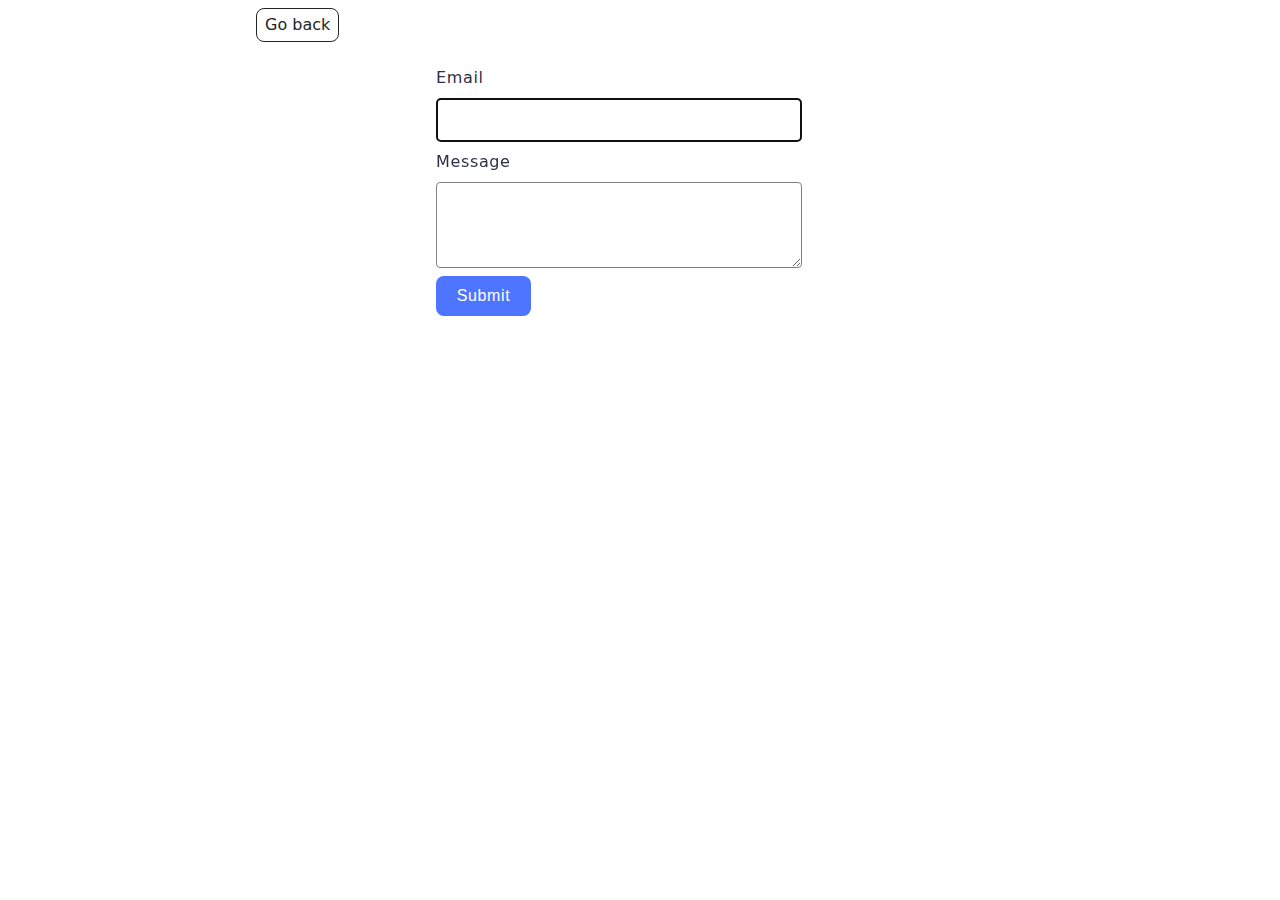
<file: src/2-form.html>
<!DOCTYPE html>
<html lang="en">
  <head>
    <meta charset="UTF-8" />
    <meta http-equiv="X-UA-Compatible" content="IE=edge" />
    <meta name="viewport" content="width=device-width, initial-scale=1.0" />
    <title>2-form</title>
    <link rel="stylesheet" href="./css/styles.css" />
  </head>
  <body>
    <main>
      <div class="container">
        <a class="back-link" href="./index.html">Go back</a>

        <form class="feedback-form" autocomplete="off">
          <label class="form-label">
            Email
            <input class="form-input" type="email" name="email" autofocus />
          </label>
          <label class="form-label">
            Message
            <textarea class="text" name="message" rows="8"></textarea>
          </label>
          <button class="form-btn" type="submit">Submit</button>
        </form>
      </div>
    </main>
    <script type="module" src="./js/2-form.js"></script>
  </body>
</html>
</file>
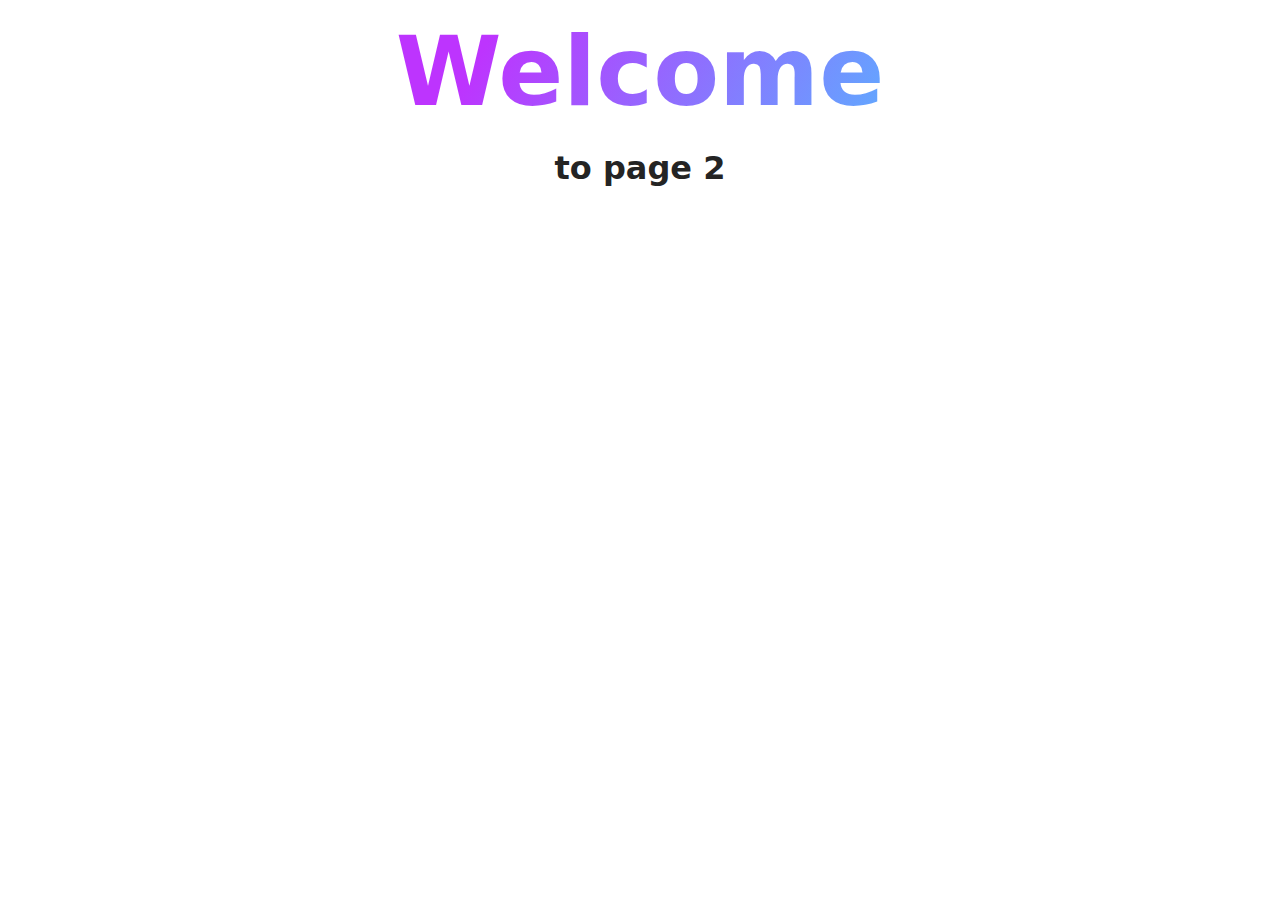
<file: src/page-2.html>
<!DOCTYPE html>
<html lang="en">
  <head>
    <meta charset="UTF-8" />
    <meta http-equiv="X-UA-Compatible" content="IE=edge" />
    <meta name="viewport" content="width=device-width, initial-scale=1.0" />
    <title>Page 2</title>
    <link rel="stylesheet" href="./css/styles.css" />
  </head>
  <body>
    <load
      src="./partials/header.html"
      icon-path="./img/sprite.svg#logo"
      highlight-act="active"
    />

    <main>
      <div class="container">
        <h1 class="main-title">
          <span class="main-title-gradient">Welcome</span> to page 2
        </h1>
        <load src="./partials/back-link.html" />
      </div>
    </main>

    <load src="./partials/footer.html" />
  </body>
</html>
</file>
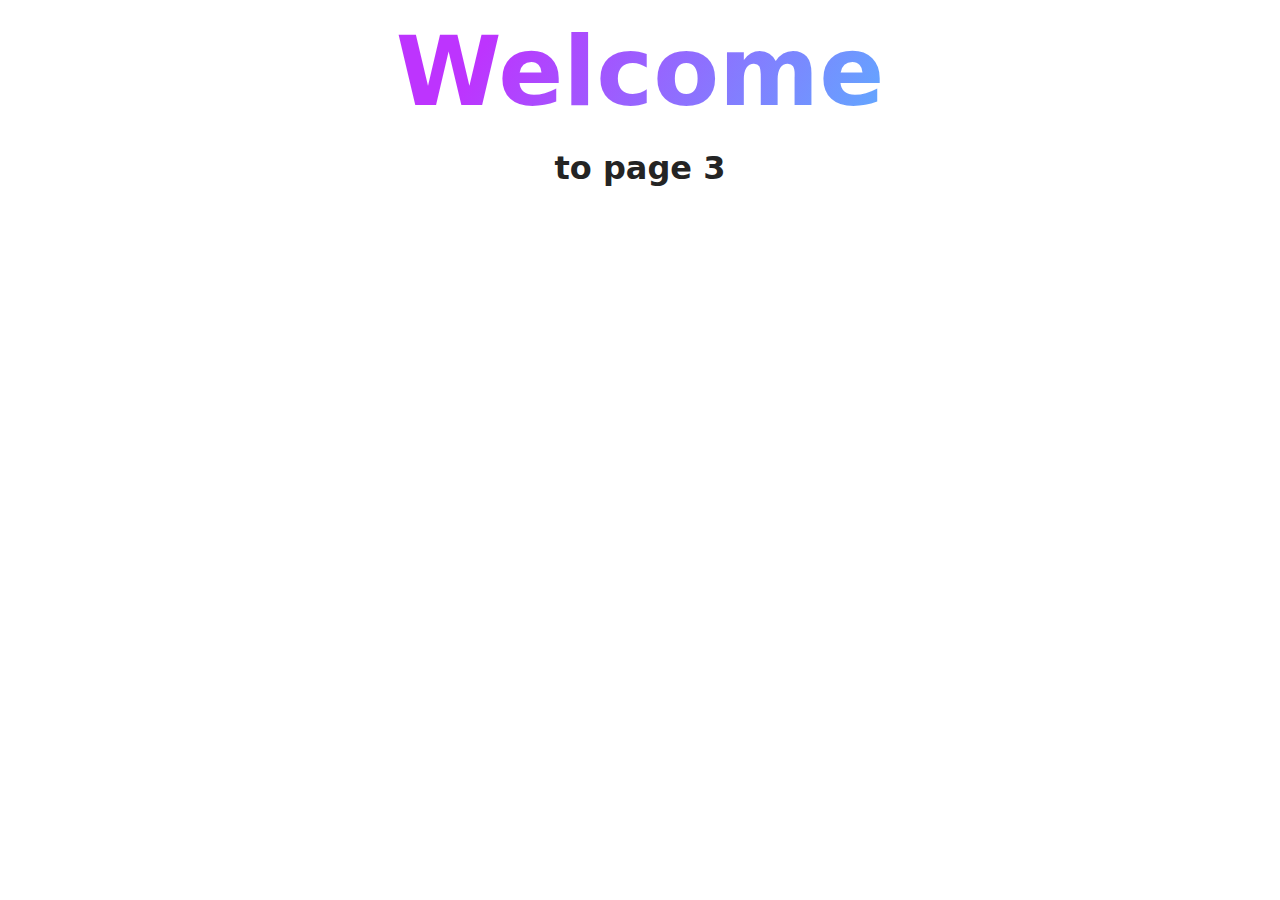
<file: src/page-3.html>
<!DOCTYPE html>
<html lang="en">
  <head>
    <meta charset="UTF-8" />
    <meta http-equiv="X-UA-Compatible" content="IE=edge" />
    <meta name="viewport" content="width=device-width, initial-scale=1.0" />
    <title>Page 3</title>
    <link rel="stylesheet" href="./css/styles.css" />
  </head>
  <body>
    <load
      src="./partials/header.html"
      icon-path="./img/sprite.svg#logo"
      highlight-curr="active"
    />

    <main>
      <div class="container">
        <h1 class="main-title">
          <span class="main-title-gradient">Welcome</span> to page 3
        </h1>
        <load src="./partials/back-link.html" />
      </div>
    </main>

    <load src="./partials/footer.html" />
  </body>
</html>
</file>
<file: src/css/styles.css>
/**
  |============================
  | include css partials with
  | default @import url()
  |============================
*/
/* Common styles */
@import url('./reset.css');
@import url('./base.css');
@import url('./container.css');
@import url('./animations.css');

/* Sections style */
@import url('./header.css');
@import url('./vite-promo.css');

@import url('./back-link.css');





.gallery {
  display: flex;
  flex-wrap: wrap;
  align-items: center;
  justify-content: center;
  gap: 24px;
  list-style: none;
  padding: auto;
}

.gallery-image {
  display: block;
  width: 360px;
  height: 200px;
  cursor: pointer;
}

.sl-wrapper {
  background: rgba(46, 47, 66, 0.8);
}

/* Form */

.feedback-form {
  margin: auto;
    display: flex;
    flex-direction: column;
    gap: 8px;
    border-radius: 8px;
    padding: 24px;
    max-width: 408px;
    background: #ffffff;
}

.form-label {
display: flex;
  align-items: flex-start;
  justify-content: flex-start;
  flex-direction: column;
  gap: 8px;
  font-weight: 400;
    font-size: 16px;
    line-height: 1.5;
    letter-spacing: 0.04em;
    color: #2e2f42;
}

.form-input {
  border: 1px solid #808080;
    border-radius: 4px;
    width: 360px;
    height: 40px;
}

.form-input:hover {
  border: 1px solid #000;
}

.form-input:active {
  border: 1px solid #808080;
}

.text {
  border: 1px solid #808080;
    border-radius: 4px;
    width: 360px;
    height: 80px;
}

.form-btn {
  border-radius: 8px;
    padding: 8px 16px;
    width: 95px;
    height: 40px;
    background: #4e75ff;
    border: none;
    font-weight: 500;
      font-size: 16px;
      line-height: 1.5;
      letter-spacing: 0.04em;
      color: #fff;
}

.form-btn:hover {
  background: #6c8cff;
}
</file>
